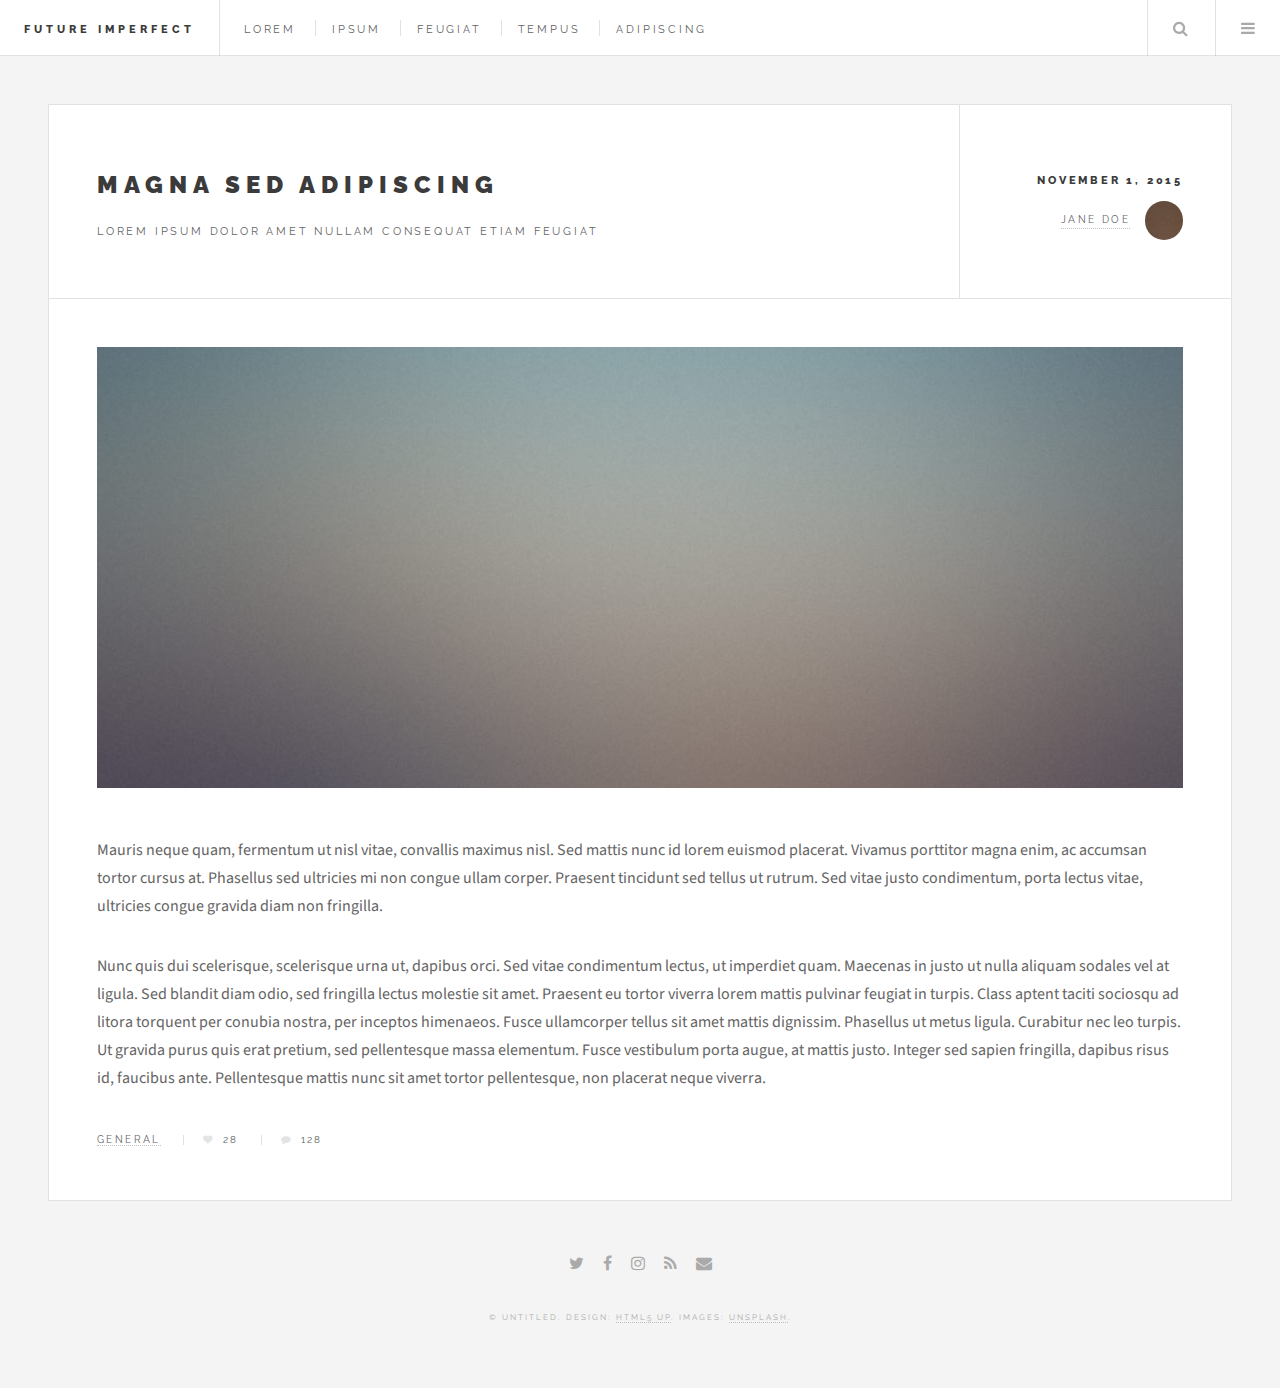
<file: single.html>
<!DOCTYPE HTML>
<!--
	Future Imperfect by HTML5 UP
	html5up.net | @ajlkn
	Free for personal and commercial use under the CCA 3.0 license (html5up.net/license)
-->
<html>
	<head>
		<title>Single - Future Imperfect by HTML5 UP</title>
		<meta charset="utf-8" />
		<meta name="viewport" content="width=device-width, initial-scale=1, user-scalable=no" />
		<link rel="stylesheet" href="assets/css/main.css" />
	</head>
	<body class="single is-preload">

		<!-- Wrapper -->
			<div id="wrapper">

				<!-- Header -->
					<header id="header">
						<h1><a href="index.html">Future Imperfect</a></h1>
						<nav class="links">
							<ul>
								<li><a href="#">Lorem</a></li>
								<li><a href="#">Ipsum</a></li>
								<li><a href="#">Feugiat</a></li>
								<li><a href="#">Tempus</a></li>
								<li><a href="#">Adipiscing</a></li>
							</ul>
						</nav>
						<nav class="main">
							<ul>
								<li class="search">
									<a class="fa-search" href="#search">Search</a>
									<form id="search" method="get" action="#">
										<input type="text" name="query" placeholder="Search" />
									</form>
								</li>
								<li class="menu">
									<a class="fa-bars" href="#menu">Menu</a>
								</li>
							</ul>
						</nav>
					</header>

				<!-- Menu -->
					<section id="menu">

						<!-- Search -->
							<section>
								<form class="search" method="get" action="#">
									<input type="text" name="query" placeholder="Search" />
								</form>
							</section>

						<!-- Links -->
							<section>
								<ul class="links">
									<li>
										<a href="#">
											<h3>Lorem ipsum</h3>
											<p>Feugiat tempus veroeros dolor</p>
										</a>
									</li>
									<li>
										<a href="#">
											<h3>Dolor sit amet</h3>
											<p>Sed vitae justo condimentum</p>
										</a>
									</li>
									<li>
										<a href="#">
											<h3>Feugiat veroeros</h3>
											<p>Phasellus sed ultricies mi congue</p>
										</a>
									</li>
									<li>
										<a href="#">
											<h3>Etiam sed consequat</h3>
											<p>Porta lectus amet ultricies</p>
										</a>
									</li>
								</ul>
							</section>

						<!-- Actions -->
							<section>
								<ul class="actions stacked">
									<li><a href="#" class="button large fit">Log In</a></li>
								</ul>
							</section>

					</section>

				<!-- Main -->
					<div id="main">

						<!-- Post -->
							<article class="post">
								<header>
									<div class="title">
										<h2><a href="#">Magna sed adipiscing</a></h2>
										<p>Lorem ipsum dolor amet nullam consequat etiam feugiat</p>
									</div>
									<div class="meta">
										<time class="published" datetime="2015-11-01">November 1, 2015</time>
										<a href="#" class="author"><span class="name">Jane Doe</span><img src="images/avatar.jpg" alt="" /></a>
									</div>
								</header>
								<span class="image featured"><img src="images/pic01.jpg" alt="" /></span>
								<p>Mauris neque quam, fermentum ut nisl vitae, convallis maximus nisl. Sed mattis nunc id lorem euismod placerat. Vivamus porttitor magna enim, ac accumsan tortor cursus at. Phasellus sed ultricies mi non congue ullam corper. Praesent tincidunt sed tellus ut rutrum. Sed vitae justo condimentum, porta lectus vitae, ultricies congue gravida diam non fringilla.</p>
								<p>Nunc quis dui scelerisque, scelerisque urna ut, dapibus orci. Sed vitae condimentum lectus, ut imperdiet quam. Maecenas in justo ut nulla aliquam sodales vel at ligula. Sed blandit diam odio, sed fringilla lectus molestie sit amet. Praesent eu tortor viverra lorem mattis pulvinar feugiat in turpis. Class aptent taciti sociosqu ad litora torquent per conubia nostra, per inceptos himenaeos. Fusce ullamcorper tellus sit amet mattis dignissim. Phasellus ut metus ligula. Curabitur nec leo turpis. Ut gravida purus quis erat pretium, sed pellentesque massa elementum. Fusce vestibulum porta augue, at mattis justo. Integer sed sapien fringilla, dapibus risus id, faucibus ante. Pellentesque mattis nunc sit amet tortor pellentesque, non placerat neque viverra. </p>
								<footer>
									<ul class="stats">
										<li><a href="#">General</a></li>
										<li><a href="#" class="icon fa-heart">28</a></li>
										<li><a href="#" class="icon fa-comment">128</a></li>
									</ul>
								</footer>
							</article>

					</div>

				<!-- Footer -->
					<section id="footer">
						<ul class="icons">
							<li><a href="#" class="fa-twitter"><span class="label">Twitter</span></a></li>
							<li><a href="#" class="fa-facebook"><span class="label">Facebook</span></a></li>
							<li><a href="#" class="fa-instagram"><span class="label">Instagram</span></a></li>
							<li><a href="#" class="fa-rss"><span class="label">RSS</span></a></li>
							<li><a href="#" class="fa-envelope"><span class="label">Email</span></a></li>
						</ul>
						<p class="copyright">&copy; Untitled. Design: <a href="http://html5up.net">HTML5 UP</a>. Images: <a href="http://unsplash.com">Unsplash</a>.</p>
					</section>

			</div>

		<!-- Scripts -->
			<script src="assets/js/jquery.min.js"></script>
			<script src="assets/js/browser.min.js"></script>
			<script src="assets/js/breakpoints.min.js"></script>
			<script src="assets/js/util.js"></script>
			<script src="assets/js/main.js"></script>

	</body>
</html>
</file>
<file: assets/css/main.css>
@import url(font-awesome.min.css);
@import url("https://fonts.googleapis.com/css?family=Source+Sans+Pro:400,700|Raleway:400,800,900");

/*
	Future Imperfect by HTML5 UP
	html5up.net | @ajlkn
	Free for personal and commercial use under the CCA 3.0 license (html5up.net/license)
*/

html, body, div, span, applet, object,
iframe, h1, h2, h3, h4, h5, h6, p, blockquote,
pre, a, abbr, acronym, address, big, cite,
code, del, dfn, em, img, ins, kbd, q, s, samp,
small, strike, strong, sub, sup, tt, var, b,
u, i, center, dl, dt, dd, ol, ul, li, fieldset,
form, label, legend, table, caption, tbody,
tfoot, thead, tr, th, td, article, aside,
canvas, details, embed, figure, figcaption,
footer, header, hgroup, menu, nav, output, ruby,
section, summary, time, mark, audio, video {
	margin: 0;
	padding: 0;
	border: 0;
	font-size: 100%;
	font: inherit;
	vertical-align: baseline;}

article, aside, details, figcaption, figure,
footer, header, hgroup, menu, nav, section {
	display: block;}

body {
	line-height: 1;
}

ol, ul {
	list-style: none;
}

blockquote, q {
	quotes: none;
}

	blockquote:before, blockquote:after, q:before, q:after {
		content: '';
		content: none;
	}

table {
	border-collapse: collapse;
	border-spacing: 0;
}

body {
	-webkit-text-size-adjust: none;
}

mark {
	background-color: transparent;
	color: inherit;
}

input::-moz-focus-inner {
	border: 0;
	padding: 0;
}

input, select, textarea {
	-moz-appearance: none;
	-webkit-appearance: none;
	-ms-appearance: none;
	appearance: none;
}

/* Basic */

	@-ms-viewport {
		width: device-width;
	}

	body {
		-ms-overflow-style: scrollbar;
	}

	@media screen and (max-width: 480px) {

		html, body {
			min-width: 320px;
		}

	}

	html {
		box-sizing: border-box;
	}

	*, *:before, *:after {
		box-sizing: inherit;
	}

	body {
		background: #f4f4f4;
	}

		body.is-preload *, body.is-preload *:before, body.is-preload *:after {
			-moz-animation: none !important;
			-webkit-animation: none !important;
			-ms-animation: none !important;
			animation: none !important;
			-moz-transition: none !important;
			-webkit-transition: none !important;
			-ms-transition: none !important;
			transition: none !important;
		}

/* Type */

	body, input, select, textarea {
		color: #646464;
		font-family: "Source Sans Pro", Helvetica, sans-serif;
		font-size: 14pt;
		font-weight: 400;
		line-height: 1.75;
	}

		@media screen and (max-width: 1680px) {

			body, input, select, textarea {
				font-size: 12pt;
			}

		}

		@media screen and (max-width: 1280px) {

			body, input, select, textarea {
				font-size: 12pt;
			}

		}

		@media screen and (max-width: 980px) {

			body, input, select, textarea {
				font-size: 12pt;
			}

		}

		@media screen and (max-width: 736px) {

			body, input, select, textarea {
				font-size: 12pt;
			}

		}

		@media screen and (max-width: 480px) {

			body, input, select, textarea {
				font-size: 12pt;
			}

		}

	a {
		-moz-transition: color 0.2s ease, border-bottom-color 0.2s ease;
		-webkit-transition: color 0.2s ease, border-bottom-color 0.2s ease;
		-ms-transition: color 0.2s ease, border-bottom-color 0.2s ease;
		transition: color 0.2s ease, border-bottom-color 0.2s ease;
		border-bottom: dotted 1px rgba(160, 160, 160, 0.65);
		color: inherit;
		text-decoration: none;
	}

		a:before {
			-moz-transition: color 0.2s ease;
			-webkit-transition: color 0.2s ease;
			-ms-transition: color 0.2s ease;
			transition: color 0.2s ease;
		}

		a:hover {
			border-bottom-color: transparent;
			color: #2ebaae !important;
		}

			a:hover:before {
				color: #2ebaae !important;
			}

	strong, b {
		color: #3c3b3b;
		font-weight: 700;
	}

	em, i {
		font-style: italic;
	}

	p {
		margin: 0 0 2em 0;
	}

	h1, h2, h3, h4, h5, h6 {
		color: #3c3b3b;
		font-family: "Raleway", Helvetica, sans-serif;
		font-weight: 800;
		letter-spacing: 0.25em;
		line-height: 1.65;
		margin: 0 0 1em 0;
		text-transform: uppercase;
	}

		h1 a, h2 a, h3 a, h4 a, h5 a, h6 a {
			color: inherit;
			border-bottom: 0;
		}

	h2 {
		font-size: 1.1em;
	}

	h3 {
		font-size: 0.9em;
	}

	h4 {
		font-size: 0.7em;
	}

	h5 {
		font-size: 0.7em;
	}

	h6 {
		font-size: 0.7em;
	}

	sub {
		font-size: 0.8em;
		position: relative;
		top: 0.5em;
	}

	sup {
		font-size: 0.8em;
		position: relative;
		top: -0.5em;
	}

	blockquote {
		border-left: solid 4px rgba(160, 160, 160, 0.3);
		font-style: italic;
		margin: 0 0 2em 0;
		padding: 0.5em 0 0.5em 2em;
	}

	code {
		background: rgba(160, 160, 160, 0.075);
		border: solid 1px rgba(160, 160, 160, 0.3);
		font-family: "Courier New", monospace;
		font-size: 0.9em;
		margin: 0 0.25em;
		padding: 0.25em 0.65em;
	}

	pre {
		-webkit-overflow-scrolling: touch;
		font-family: "Courier New", monospace;
		font-size: 0.9em;
		margin: 0 0 2em 0;
	}

		pre code {
			display: block;
			line-height: 1.75em;
			padding: 1em 1.5em;
			overflow-x: auto;
		}

	hr {
		border: 0;
		border-bottom: solid 1px rgba(160, 160, 160, 0.3);
		margin: 2em 0;
	}

		hr.major {
			margin: 3em 0;
		}

	.align-left {
		text-align: left;
	}

	.align-center {
		text-align: center;
	}

	.align-right {
		text-align: right;
	}

/* Row */

	.row {
		display: flex;
		flex-wrap: wrap;
		box-sizing: border-box;
		align-items: stretch;
	}

		.row > * {
			box-sizing: border-box;
		}

		.row.gtr-uniform > * > :last-child {
			margin-bottom: 0;
		}

		.row.aln-left {
			justify-content: flex-start;
		}

		.row.aln-center {
			justify-content: center;
		}

		.row.aln-right {
			justify-content: flex-end;
		}

		.row.aln-top {
			align-items: flex-start;
		}

		.row.aln-middle {
			align-items: center;
		}

		.row.aln-bottom {
			align-items: flex-end;
		}

		.row > .imp {
			order: -1;
		}

		.row > .col-1 {
			width: 8.3333333333%;
		}

		.row > .off-1 {
			margin-left: 8.3333333333%;
		}

		.row > .col-2 {
			width: 16.6666666667%;
		}

		.row > .off-2 {
			margin-left: 16.6666666667%;
		}

		.row > .col-3 {
			width: 25%;
		}

		.row > .off-3 {
			margin-left: 25%;
		}

		.row > .col-4 {
			width: 33.3333333333%;
		}

		.row > .off-4 {
			margin-left: 33.3333333333%;
		}

		.row > .col-5 {
			width: 41.6666666667%;
		}

		.row > .off-5 {
			margin-left: 41.6666666667%;
		}

		.row > .col-6 {
			width: 50%;
		}

		.row > .off-6 {
			margin-left: 50%;
		}

		.row > .col-7 {
			width: 58.3333333333%;
		}

		.row > .off-7 {
			margin-left: 58.3333333333%;
		}

		.row > .col-8 {
			width: 66.6666666667%;
		}

		.row > .off-8 {
			margin-left: 66.6666666667%;
		}

		.row > .col-9 {
			width: 75%;
		}

		.row > .off-9 {
			margin-left: 75%;
		}

		.row > .col-10 {
			width: 83.3333333333%;
		}

		.row > .off-10 {
			margin-left: 83.3333333333%;
		}

		.row > .col-11 {
			width: 91.6666666667%;
		}

		.row > .off-11 {
			margin-left: 91.6666666667%;
		}

		.row > .col-12 {
			width: 100%;
		}

		.row > .off-12 {
			margin-left: 100%;
		}

		.row.gtr-0 {
			margin-top: 0;
			margin-left: 0em;
		}

			.row.gtr-0 > * {
				padding: 0 0 0 0em;
			}

			.row.gtr-0.gtr-uniform {
				margin-top: 0em;
			}

				.row.gtr-0.gtr-uniform > * {
					padding-top: 0em;
				}

		.row.gtr-25 {
			margin-top: 0;
			margin-left: -0.25em;
		}

			.row.gtr-25 > * {
				padding: 0 0 0 0.25em;
			}

			.row.gtr-25.gtr-uniform {
				margin-top: -0.25em;
			}

				.row.gtr-25.gtr-uniform > * {
					padding-top: 0.25em;
				}

		.row.gtr-50 {
			margin-top: 0;
			margin-left: -0.5em;
		}

			.row.gtr-50 > * {
				padding: 0 0 0 0.5em;
			}

			.row.gtr-50.gtr-uniform {
				margin-top: -0.5em;
			}

				.row.gtr-50.gtr-uniform > * {
					padding-top: 0.5em;
				}

		.row {
			margin-top: 0;
			margin-left: -1em;
		}

			.row > * {
				padding: 0 0 0 1em;
			}

			.row.gtr-uniform {
				margin-top: -1em;
			}

				.row.gtr-uniform > * {
					padding-top: 1em;
				}

		.row.gtr-150 {
			margin-top: 0;
			margin-left: -1.5em;
		}

			.row.gtr-150 > * {
				padding: 0 0 0 1.5em;
			}

			.row.gtr-150.gtr-uniform {
				margin-top: -1.5em;
			}

				.row.gtr-150.gtr-uniform > * {
					padding-top: 1.5em;
				}

		.row.gtr-200 {
			margin-top: 0;
			margin-left: -2em;
		}

			.row.gtr-200 > * {
				padding: 0 0 0 2em;
			}

			.row.gtr-200.gtr-uniform {
				margin-top: -2em;
			}

				.row.gtr-200.gtr-uniform > * {
					padding-top: 2em;
				}

		@media screen and (max-width: 1680px) {

			.row {
				display: flex;
				flex-wrap: wrap;
				box-sizing: border-box;
				align-items: stretch;
			}

				.row > * {
					box-sizing: border-box;
				}

				.row.gtr-uniform > * > :last-child {
					margin-bottom: 0;
				}

				.row.aln-left {
					justify-content: flex-start;
				}

				.row.aln-center {
					justify-content: center;
				}

				.row.aln-right {
					justify-content: flex-end;
				}

				.row.aln-top {
					align-items: flex-start;
				}

				.row.aln-middle {
					align-items: center;
				}

				.row.aln-bottom {
					align-items: flex-end;
				}

				.row > .imp-xlarge {
					order: -1;
				}

				.row > .col-1-xlarge {
					width: 8.3333333333%;
				}

				.row > .off-1-xlarge {
					margin-left: 8.3333333333%;
				}

				.row > .col-2-xlarge {
					width: 16.6666666667%;
				}

				.row > .off-2-xlarge {
					margin-left: 16.6666666667%;
				}

				.row > .col-3-xlarge {
					width: 25%;
				}

				.row > .off-3-xlarge {
					margin-left: 25%;
				}

				.row > .col-4-xlarge {
					width: 33.3333333333%;
				}

				.row > .off-4-xlarge {
					margin-left: 33.3333333333%;
				}

				.row > .col-5-xlarge {
					width: 41.6666666667%;
				}

				.row > .off-5-xlarge {
					margin-left: 41.6666666667%;
				}

				.row > .col-6-xlarge {
					width: 50%;
				}

				.row > .off-6-xlarge {
					margin-left: 50%;
				}

				.row > .col-7-xlarge {
					width: 58.3333333333%;
				}

				.row > .off-7-xlarge {
					margin-left: 58.3333333333%;
				}

				.row > .col-8-xlarge {
					width: 66.6666666667%;
				}

				.row > .off-8-xlarge {
					margin-left: 66.6666666667%;
				}

				.row > .col-9-xlarge {
					width: 75%;
				}

				.row > .off-9-xlarge {
					margin-left: 75%;
				}

				.row > .col-10-xlarge {
					width: 83.3333333333%;
				}

				.row > .off-10-xlarge {
					margin-left: 83.3333333333%;
				}

				.row > .col-11-xlarge {
					width: 91.6666666667%;
				}

				.row > .off-11-xlarge {
					margin-left: 91.6666666667%;
				}

				.row > .col-12-xlarge {
					width: 100%;
				}

				.row > .off-12-xlarge {
					margin-left: 100%;
				}

				.row.gtr-0 {
					margin-top: 0;
					margin-left: 0em;
				}

					.row.gtr-0 > * {
						padding: 0 0 0 0em;
					}

					.row.gtr-0.gtr-uniform {
						margin-top: 0em;
					}

						.row.gtr-0.gtr-uniform > * {
							padding-top: 0em;
						}

				.row.gtr-25 {
					margin-top: 0;
					margin-left: -0.25em;
				}

					.row.gtr-25 > * {
						padding: 0 0 0 0.25em;
					}

					.row.gtr-25.gtr-uniform {
						margin-top: -0.25em;
					}

						.row.gtr-25.gtr-uniform > * {
							padding-top: 0.25em;
						}

				.row.gtr-50 {
					margin-top: 0;
					margin-left: -0.5em;
				}

					.row.gtr-50 > * {
						padding: 0 0 0 0.5em;
					}

					.row.gtr-50.gtr-uniform {
						margin-top: -0.5em;
					}

						.row.gtr-50.gtr-uniform > * {
							padding-top: 0.5em;
						}

				.row {
					margin-top: 0;
					margin-left: -1em;
				}

					.row > * {
						padding: 0 0 0 1em;
					}

					.row.gtr-uniform {
						margin-top: -1em;
					}

						.row.gtr-uniform > * {
							padding-top: 1em;
						}

				.row.gtr-150 {
					margin-top: 0;
					margin-left: -1.5em;
				}

					.row.gtr-150 > * {
						padding: 0 0 0 1.5em;
					}

					.row.gtr-150.gtr-uniform {
						margin-top: -1.5em;
					}

						.row.gtr-150.gtr-uniform > * {
							padding-top: 1.5em;
						}

				.row.gtr-200 {
					margin-top: 0;
					margin-left: -2em;
				}

					.row.gtr-200 > * {
						padding: 0 0 0 2em;
					}

					.row.gtr-200.gtr-uniform {
						margin-top: -2em;
					}

						.row.gtr-200.gtr-uniform > * {
							padding-top: 2em;
						}

		}

		@media screen and (max-width: 1280px) {

			.row {
				display: flex;
				flex-wrap: wrap;
				box-sizing: border-box;
				align-items: stretch;
			}

				.row > * {
					box-sizing: border-box;
				}

				.row.gtr-uniform > * > :last-child {
					margin-bottom: 0;
				}

				.row.aln-left {
					justify-content: flex-start;
				}

				.row.aln-center {
					justify-content: center;
				}

				.row.aln-right {
					justify-content: flex-end;
				}

				.row.aln-top {
					align-items: flex-start;
				}

				.row.aln-middle {
					align-items: center;
				}

				.row.aln-bottom {
					align-items: flex-end;
				}

				.row > .imp-large {
					order: -1;
				}

				.row > .col-1-large {
					width: 8.3333333333%;
				}

				.row > .off-1-large {
					margin-left: 8.3333333333%;
				}

				.row > .col-2-large {
					width: 16.6666666667%;
				}

				.row > .off-2-large {
					margin-left: 16.6666666667%;
				}

				.row > .col-3-large {
					width: 25%;
				}

				.row > .off-3-large {
					margin-left: 25%;
				}

				.row > .col-4-large {
					width: 33.3333333333%;
				}

				.row > .off-4-large {
					margin-left: 33.3333333333%;
				}

				.row > .col-5-large {
					width: 41.6666666667%;
				}

				.row > .off-5-large {
					margin-left: 41.6666666667%;
				}

				.row > .col-6-large {
					width: 50%;
				}

				.row > .off-6-large {
					margin-left: 50%;
				}

				.row > .col-7-large {
					width: 58.3333333333%;
				}

				.row > .off-7-large {
					margin-left: 58.3333333333%;
				}

				.row > .col-8-large {
					width: 66.6666666667%;
				}

				.row > .off-8-large {
					margin-left: 66.6666666667%;
				}

				.row > .col-9-large {
					width: 75%;
				}

				.row > .off-9-large {
					margin-left: 75%;
				}

				.row > .col-10-large {
					width: 83.3333333333%;
				}

				.row > .off-10-large {
					margin-left: 83.3333333333%;
				}

				.row > .col-11-large {
					width: 91.6666666667%;
				}

				.row > .off-11-large {
					margin-left: 91.6666666667%;
				}

				.row > .col-12-large {
					width: 100%;
				}

				.row > .off-12-large {
					margin-left: 100%;
				}

				.row.gtr-0 {
					margin-top: 0;
					margin-left: 0em;
				}

					.row.gtr-0 > * {
						padding: 0 0 0 0em;
					}

					.row.gtr-0.gtr-uniform {
						margin-top: 0em;
					}

						.row.gtr-0.gtr-uniform > * {
							padding-top: 0em;
						}

				.row.gtr-25 {
					margin-top: 0;
					margin-left: -0.25em;
				}

					.row.gtr-25 > * {
						padding: 0 0 0 0.25em;
					}

					.row.gtr-25.gtr-uniform {
						margin-top: -0.25em;
					}

						.row.gtr-25.gtr-uniform > * {
							padding-top: 0.25em;
						}

				.row.gtr-50 {
					margin-top: 0;
					margin-left: -0.5em;
				}

					.row.gtr-50 > * {
						padding: 0 0 0 0.5em;
					}

					.row.gtr-50.gtr-uniform {
						margin-top: -0.5em;
					}

						.row.gtr-50.gtr-uniform > * {
							padding-top: 0.5em;
						}

				.row {
					margin-top: 0;
					margin-left: -1em;
				}

					.row > * {
						padding: 0 0 0 1em;
					}

					.row.gtr-uniform {
						margin-top: -1em;
					}

						.row.gtr-uniform > * {
							padding-top: 1em;
						}

				.row.gtr-150 {
					margin-top: 0;
					margin-left: -1.5em;
				}

					.row.gtr-150 > * {
						padding: 0 0 0 1.5em;
					}

					.row.gtr-150.gtr-uniform {
						margin-top: -1.5em;
					}

						.row.gtr-150.gtr-uniform > * {
							padding-top: 1.5em;
						}

				.row.gtr-200 {
					margin-top: 0;
					margin-left: -2em;
				}

					.row.gtr-200 > * {
						padding: 0 0 0 2em;
					}

					.row.gtr-200.gtr-uniform {
						margin-top: -2em;
					}

						.row.gtr-200.gtr-uniform > * {
							padding-top: 2em;
						}

		}

		@media screen and (max-width: 980px) {

			.row {
				display: flex;
				flex-wrap: wrap;
				box-sizing: border-box;
				align-items: stretch;
			}

				.row > * {
					box-sizing: border-box;
				}

				.row.gtr-uniform > * > :last-child {
					margin-bottom: 0;
				}

				.row.aln-left {
					justify-content: flex-start;
				}

				.row.aln-center {
					justify-content: center;
				}

				.row.aln-right {
					justify-content: flex-end;
				}

				.row.aln-top {
					align-items: flex-start;
				}

				.row.aln-middle {
					align-items: center;
				}

				.row.aln-bottom {
					align-items: flex-end;
				}

				.row > .imp-medium {
					order: -1;
				}

				.row > .col-1-medium {
					width: 8.3333333333%;
				}

				.row > .off-1-medium {
					margin-left: 8.3333333333%;
				}

				.row > .col-2-medium {
					width: 16.6666666667%;
				}

				.row > .off-2-medium {
					margin-left: 16.6666666667%;
				}

				.row > .col-3-medium {
					width: 25%;
				}

				.row > .off-3-medium {
					margin-left: 25%;
				}

				.row > .col-4-medium {
					width: 33.3333333333%;
				}

				.row > .off-4-medium {
					margin-left: 33.3333333333%;
				}

				.row > .col-5-medium {
					width: 41.6666666667%;
				}

				.row > .off-5-medium {
					margin-left: 41.6666666667%;
				}

				.row > .col-6-medium {
					width: 50%;
				}

				.row > .off-6-medium {
					margin-left: 50%;
				}

				.row > .col-7-medium {
					width: 58.3333333333%;
				}

				.row > .off-7-medium {
					margin-left: 58.3333333333%;
				}

				.row > .col-8-medium {
					width: 66.6666666667%;
				}

				.row > .off-8-medium {
					margin-left: 66.6666666667%;
				}

				.row > .col-9-medium {
					width: 75%;
				}

				.row > .off-9-medium {
					margin-left: 75%;
				}

				.row > .col-10-medium {
					width: 83.3333333333%;
				}

				.row > .off-10-medium {
					margin-left: 83.3333333333%;
				}

				.row > .col-11-medium {
					width: 91.6666666667%;
				}

				.row > .off-11-medium {
					margin-left: 91.6666666667%;
				}

				.row > .col-12-medium {
					width: 100%;
				}

				.row > .off-12-medium {
					margin-left: 100%;
				}

				.row.gtr-0 {
					margin-top: 0;
					margin-left: 0em;
				}

					.row.gtr-0 > * {
						padding: 0 0 0 0em;
					}

					.row.gtr-0.gtr-uniform {
						margin-top: 0em;
					}

						.row.gtr-0.gtr-uniform > * {
							padding-top: 0em;
						}

				.row.gtr-25 {
					margin-top: 0;
					margin-left: -0.25em;
				}

					.row.gtr-25 > * {
						padding: 0 0 0 0.25em;
					}

					.row.gtr-25.gtr-uniform {
						margin-top: -0.25em;
					}

						.row.gtr-25.gtr-uniform > * {
							padding-top: 0.25em;
						}

				.row.gtr-50 {
					margin-top: 0;
					margin-left: -0.5em;
				}

					.row.gtr-50 > * {
						padding: 0 0 0 0.5em;
					}

					.row.gtr-50.gtr-uniform {
						margin-top: -0.5em;
					}

						.row.gtr-50.gtr-uniform > * {
							padding-top: 0.5em;
						}

				.row {
					margin-top: 0;
					margin-left: -1em;
				}

					.row > * {
						padding: 0 0 0 1em;
					}

					.row.gtr-uniform {
						margin-top: -1em;
					}

						.row.gtr-uniform > * {
							padding-top: 1em;
						}

				.row.gtr-150 {
					margin-top: 0;
					margin-left: -1.5em;
				}

					.row.gtr-150 > * {
						padding: 0 0 0 1.5em;
					}

					.row.gtr-150.gtr-uniform {
						margin-top: -1.5em;
					}

						.row.gtr-150.gtr-uniform > * {
							padding-top: 1.5em;
						}

				.row.gtr-200 {
					margin-top: 0;
					margin-left: -2em;
				}

					.row.gtr-200 > * {
						padding: 0 0 0 2em;
					}

					.row.gtr-200.gtr-uniform {
						margin-top: -2em;
					}

						.row.gtr-200.gtr-uniform > * {
							padding-top: 2em;
						}

		}

		@media screen and (max-width: 736px) {

			.row {
				display: flex;
				flex-wrap: wrap;
				box-sizing: border-box;
				align-items: stretch;
			}

				.row > * {
					box-sizing: border-box;
				}

				.row.gtr-uniform > * > :last-child {
					margin-bottom: 0;
				}

				.row.aln-left {
					justify-content: flex-start;
				}

				.row.aln-center {
					justify-content: center;
				}

				.row.aln-right {
					justify-content: flex-end;
				}

				.row.aln-top {
					align-items: flex-start;
				}

				.row.aln-middle {
					align-items: center;
				}

				.row.aln-bottom {
					align-items: flex-end;
				}

				.row > .imp-small {
					order: -1;
				}

				.row > .col-1-small {
					width: 8.3333333333%;
				}

				.row > .off-1-small {
					margin-left: 8.3333333333%;
				}

				.row > .col-2-small {
					width: 16.6666666667%;
				}

				.row > .off-2-small {
					margin-left: 16.6666666667%;
				}

				.row > .col-3-small {
					width: 25%;
				}

				.row > .off-3-small {
					margin-left: 25%;
				}

				.row > .col-4-small {
					width: 33.3333333333%;
				}

				.row > .off-4-small {
					margin-left: 33.3333333333%;
				}

				.row > .col-5-small {
					width: 41.6666666667%;
				}

				.row > .off-5-small {
					margin-left: 41.6666666667%;
				}

				.row > .col-6-small {
					width: 50%;
				}

				.row > .off-6-small {
					margin-left: 50%;
				}

				.row > .col-7-small {
					width: 58.3333333333%;
				}

				.row > .off-7-small {
					margin-left: 58.3333333333%;
				}

				.row > .col-8-small {
					width: 66.6666666667%;
				}

				.row > .off-8-small {
					margin-left: 66.6666666667%;
				}

				.row > .col-9-small {
					width: 75%;
				}

				.row > .off-9-small {
					margin-left: 75%;
				}

				.row > .col-10-small {
					width: 83.3333333333%;
				}

				.row > .off-10-small {
					margin-left: 83.3333333333%;
				}

				.row > .col-11-small {
					width: 91.6666666667%;
				}

				.row > .off-11-small {
					margin-left: 91.6666666667%;
				}

				.row > .col-12-small {
					width: 100%;
				}

				.row > .off-12-small {
					margin-left: 100%;
				}

				.row.gtr-0 {
					margin-top: 0;
					margin-left: 0em;
				}

					.row.gtr-0 > * {
						padding: 0 0 0 0em;
					}

					.row.gtr-0.gtr-uniform {
						margin-top: 0em;
					}

						.row.gtr-0.gtr-uniform > * {
							padding-top: 0em;
						}

				.row.gtr-25 {
					margin-top: 0;
					margin-left: -0.25em;
				}

					.row.gtr-25 > * {
						padding: 0 0 0 0.25em;
					}

					.row.gtr-25.gtr-uniform {
						margin-top: -0.25em;
					}

						.row.gtr-25.gtr-uniform > * {
							padding-top: 0.25em;
						}

				.row.gtr-50 {
					margin-top: 0;
					margin-left: -0.5em;
				}

					.row.gtr-50 > * {
						padding: 0 0 0 0.5em;
					}

					.row.gtr-50.gtr-uniform {
						margin-top: -0.5em;
					}

						.row.gtr-50.gtr-uniform > * {
							padding-top: 0.5em;
						}

				.row {
					margin-top: 0;
					margin-left: -1em;
				}

					.row > * {
						padding: 0 0 0 1em;
					}

					.row.gtr-uniform {
						margin-top: -1em;
					}

						.row.gtr-uniform > * {
							padding-top: 1em;
						}

				.row.gtr-150 {
					margin-top: 0;
					margin-left: -1.5em;
				}

					.row.gtr-150 > * {
						padding: 0 0 0 1.5em;
					}

					.row.gtr-150.gtr-uniform {
						margin-top: -1.5em;
					}

						.row.gtr-150.gtr-uniform > * {
							padding-top: 1.5em;
						}

				.row.gtr-200 {
					margin-top: 0;
					margin-left: -2em;
				}

					.row.gtr-200 > * {
						padding: 0 0 0 2em;
					}

					.row.gtr-200.gtr-uniform {
						margin-top: -2em;
					}

						.row.gtr-200.gtr-uniform > * {
							padding-top: 2em;
						}

		}

		@media screen and (max-width: 480px) {

			.row {
				display: flex;
				flex-wrap: wrap;
				box-sizing: border-box;
				align-items: stretch;
			}

				.row > * {
					box-sizing: border-box;
				}

				.row.gtr-uniform > * > :last-child {
					margin-bottom: 0;
				}

				.row.aln-left {
					justify-content: flex-start;
				}

				.row.aln-center {
					justify-content: center;
				}

				.row.aln-right {
					justify-content: flex-end;
				}

				.row.aln-top {
					align-items: flex-start;
				}

				.row.aln-middle {
					align-items: center;
				}

				.row.aln-bottom {
					align-items: flex-end;
				}

				.row > .imp-xsmall {
					order: -1;
				}

				.row > .col-1-xsmall {
					width: 8.3333333333%;
				}

				.row > .off-1-xsmall {
					margin-left: 8.3333333333%;
				}

				.row > .col-2-xsmall {
					width: 16.6666666667%;
				}

				.row > .off-2-xsmall {
					margin-left: 16.6666666667%;
				}

				.row > .col-3-xsmall {
					width: 25%;
				}

				.row > .off-3-xsmall {
					margin-left: 25%;
				}

				.row > .col-4-xsmall {
					width: 33.3333333333%;
				}

				.row > .off-4-xsmall {
					margin-left: 33.3333333333%;
				}

				.row > .col-5-xsmall {
					width: 41.6666666667%;
				}

				.row > .off-5-xsmall {
					margin-left: 41.6666666667%;
				}

				.row > .col-6-xsmall {
					width: 50%;
				}

				.row > .off-6-xsmall {
					margin-left: 50%;
				}

				.row > .col-7-xsmall {
					width: 58.3333333333%;
				}

				.row > .off-7-xsmall {
					margin-left: 58.3333333333%;
				}

				.row > .col-8-xsmall {
					width: 66.6666666667%;
				}

				.row > .off-8-xsmall {
					margin-left: 66.6666666667%;
				}

				.row > .col-9-xsmall {
					width: 75%;
				}

				.row > .off-9-xsmall {
					margin-left: 75%;
				}

				.row > .col-10-xsmall {
					width: 83.3333333333%;
				}

				.row > .off-10-xsmall {
					margin-left: 83.3333333333%;
				}

				.row > .col-11-xsmall {
					width: 91.6666666667%;
				}

				.row > .off-11-xsmall {
					margin-left: 91.6666666667%;
				}

				.row > .col-12-xsmall {
					width: 100%;
				}

				.row > .off-12-xsmall {
					margin-left: 100%;
				}

				.row.gtr-0 {
					margin-top: 0;
					margin-left: 0em;
				}

					.row.gtr-0 > * {
						padding: 0 0 0 0em;
					}

					.row.gtr-0.gtr-uniform {
						margin-top: 0em;
					}

						.row.gtr-0.gtr-uniform > * {
							padding-top: 0em;
						}

				.row.gtr-25 {
					margin-top: 0;
					margin-left: -0.25em;
				}

					.row.gtr-25 > * {
						padding: 0 0 0 0.25em;
					}

					.row.gtr-25.gtr-uniform {
						margin-top: -0.25em;
					}

						.row.gtr-25.gtr-uniform > * {
							padding-top: 0.25em;
						}

				.row.gtr-50 {
					margin-top: 0;
					margin-left: -0.5em;
				}

					.row.gtr-50 > * {
						padding: 0 0 0 0.5em;
					}

					.row.gtr-50.gtr-uniform {
						margin-top: -0.5em;
					}

						.row.gtr-50.gtr-uniform > * {
							padding-top: 0.5em;
						}

				.row {
					margin-top: 0;
					margin-left: -1em;
				}

					.row > * {
						padding: 0 0 0 1em;
					}

					.row.gtr-uniform {
						margin-top: -1em;
					}

						.row.gtr-uniform > * {
							padding-top: 1em;
						}

				.row.gtr-150 {
					margin-top: 0;
					margin-left: -1.5em;
				}

					.row.gtr-150 > * {
						padding: 0 0 0 1.5em;
					}

					.row.gtr-150.gtr-uniform {
						margin-top: -1.5em;
					}

						.row.gtr-150.gtr-uniform > * {
							padding-top: 1.5em;
						}

				.row.gtr-200 {
					margin-top: 0;
					margin-left: -2em;
				}

					.row.gtr-200 > * {
						padding: 0 0 0 2em;
					}

					.row.gtr-200.gtr-uniform {
						margin-top: -2em;
					}

						.row.gtr-200.gtr-uniform > * {
							padding-top: 2em;
						}

		}

/* Author */

	.author {
		display: -moz-flex;
		display: -webkit-flex;
		display: -ms-flex;
		display: flex;
		-moz-flex-direction: row;
		-webkit-flex-direction: row;
		-ms-flex-direction: row;
		flex-direction: row;
		-moz-align-items: center;
		-webkit-align-items: center;
		-ms-align-items: center;
		align-items: center;
		-moz-justify-content: -moz-flex-end;
		-webkit-justify-content: -webkit-flex-end;
		-ms-justify-content: -ms-flex-end;
		justify-content: flex-end;
		border-bottom: 0;
		font-family: "Raleway", Helvetica, sans-serif;
		font-size: 0.6em;
		font-weight: 400;
		letter-spacing: 0.25em;
		text-transform: uppercase;
		white-space: nowrap;
	}

		.author .name {
			-moz-transition: border-bottom-color 0.2s ease;
			-webkit-transition: border-bottom-color 0.2s ease;
			-ms-transition: border-bottom-color 0.2s ease;
			transition: border-bottom-color 0.2s ease;
			border-bottom: dotted 1px rgba(160, 160, 160, 0.65);
			display: block;
			margin: 0 1.5em 0 0;
		}

		.author img {
			border-radius: 100%;
			display: block;
			width: 4em;
		}

		.author:hover .name {
			border-bottom-color: transparent;
		}

/* Blurb */

	.blurb h2 {
		font-size: 0.8em;
		margin: 0 0 1.5em 0;
	}

	.blurb h3 {
		font-size: 0.7em;
	}

	.blurb p {
		font-size: 0.9em;
	}

/* Box */

	.box {
		border: solid 1px rgba(160, 160, 160, 0.3);
		margin-bottom: 2em;
		padding: 1.5em;
	}

		.box > :last-child,
		.box > :last-child > :last-child,
		.box > :last-child > :last-child > :last-child {
			margin-bottom: 0;
		}

		.box.alt {
			border: 0;
			border-radius: 0;
			padding: 0;
		}

/* Button */

	input[type="submit"],
	input[type="reset"],
	input[type="button"],
	button,
	.button {
		-moz-appearance: none;
		-webkit-appearance: none;
		-ms-appearance: none;
		appearance: none;
		-moz-transition: background-color 0.2s ease, box-shadow 0.2s ease, color 0.2s ease;
		-webkit-transition: background-color 0.2s ease, box-shadow 0.2s ease, color 0.2s ease;
		-ms-transition: background-color 0.2s ease, box-shadow 0.2s ease, color 0.2s ease;
		transition: background-color 0.2s ease, box-shadow 0.2s ease, color 0.2s ease;
		background-color: transparent;
		border: 0;
		box-shadow: inset 0 0 0 1px rgba(160, 160, 160, 0.3);
		color: #3c3b3b !important;
		cursor: pointer;
		display: inline-block;
		font-family: "Raleway", Helvetica, sans-serif;
		font-size: 0.6em;
		font-weight: 800;
		height: 4.8125em;
		letter-spacing: 0.25em;
		line-height: 4.8125em;
		padding: 0 2.5em;
		text-align: center;
		text-decoration: none;
		text-transform: uppercase;
		white-space: nowrap;
	}

		input[type="submit"]:hover,
		input[type="reset"]:hover,
		input[type="button"]:hover,
		button:hover,
		.button:hover {
			box-shadow: inset 0 0 0 1px #2ebaae;
			color: #2ebaae !important;
		}

			input[type="submit"]:hover:active,
			input[type="reset"]:hover:active,
			input[type="button"]:hover:active,
			button:hover:active,
			.button:hover:active {
				background-color: rgba(46, 186, 174, 0.05);
			}

		input[type="submit"]:before, input[type="submit"]:after,
		input[type="reset"]:before,
		input[type="reset"]:after,
		input[type="button"]:before,
		input[type="button"]:after,
		button:before,
		button:after,
		.button:before,
		.button:after {
			color: #aaaaaa;
			position: relative;
		}

		input[type="submit"]:before,
		input[type="reset"]:before,
		input[type="button"]:before,
		button:before,
		.button:before {
			left: -1em;
			padding: 0 0 0 0.75em;
		}

		input[type="submit"]:after,
		input[type="reset"]:after,
		input[type="button"]:after,
		button:after,
		.button:after {
			left: 1em;
			padding: 0 0.75em 0 0;
		}

		input[type="submit"].fit,
		input[type="reset"].fit,
		input[type="button"].fit,
		button.fit,
		.button.fit {
			width: 100%;
		}

		input[type="submit"].large,
		input[type="reset"].large,
		input[type="button"].large,
		button.large,
		.button.large {
			font-size: 0.7em;
			padding: 0 3em;
		}

		input[type="submit"].small,
		input[type="reset"].small,
		input[type="button"].small,
		button.small,
		.button.small {
			font-size: 0.5em;
		}

		input[type="submit"].disabled, input[type="submit"]:disabled,
		input[type="reset"].disabled,
		input[type="reset"]:disabled,
		input[type="button"].disabled,
		input[type="button"]:disabled,
		button.disabled,
		button:disabled,
		.button.disabled,
		.button:disabled {
			pointer-events: none;
			color: rgba(160, 160, 160, 0.3) !important;
		}

			input[type="submit"].disabled:before, input[type="submit"]:disabled:before,
			input[type="reset"].disabled:before,
			input[type="reset"]:disabled:before,
			input[type="button"].disabled:before,
			input[type="button"]:disabled:before,
			button.disabled:before,
			button:disabled:before,
			.button.disabled:before,
			.button:disabled:before {
				color: rgba(160, 160, 160, 0.3) !important;
			}

/* Form */

	form {
		margin: 0 0 2em 0;
	}

		form.search {
			text-decoration: none;
			position: relative;
		}

			form.search:before {
				-moz-osx-font-smoothing: grayscale;
				-webkit-font-smoothing: antialiased;
				font-family: FontAwesome;
				font-style: normal;
				font-weight: normal;
				text-transform: none !important;
			}

			form.search:before {
				color: #aaaaaa;
				content: '\f002';
				display: block;
				height: 2.75em;
				left: 0;
				line-height: 2.75em;
				position: absolute;
				text-align: center;
				top: 0;
				width: 2.5em;
			}

			form.search > input:first-child {
				padding-left: 2.5em;
			}

	label {
		color: #3c3b3b;
		display: block;
		font-size: 0.9em;
		font-weight: 700;
		margin: 0 0 1em 0;
	}

	input[type="text"],
	input[type="password"],
	input[type="email"],
	input[type="tel"],
	select,
	textarea {
		-moz-appearance: none;
		-webkit-appearance: none;
		-ms-appearance: none;
		appearance: none;
		background: rgba(160, 160, 160, 0.075);
		border: none;
		border: solid 1px rgba(160, 160, 160, 0.3);
		border-radius: 0;
		color: inherit;
		display: block;
		outline: 0;
		padding: 0 1em;
		text-decoration: none;
		width: 100%;
	}

		input[type="text"]:invalid,
		input[type="password"]:invalid,
		input[type="email"]:invalid,
		input[type="tel"]:invalid,
		select:invalid,
		textarea:invalid {
			box-shadow: none;
		}

		input[type="text"]:focus,
		input[type="password"]:focus,
		input[type="email"]:focus,
		input[type="tel"]:focus,
		select:focus,
		textarea:focus {
			border-color: #2ebaae;
			box-shadow: inset 0 0 0 1px #2ebaae;
		}

	.select-wrapper {
		text-decoration: none;
		display: block;
		position: relative;
	}

		.select-wrapper:before {
			-moz-osx-font-smoothing: grayscale;
			-webkit-font-smoothing: antialiased;
			font-family: FontAwesome;
			font-style: normal;
			font-weight: normal;
			text-transform: none !important;
		}

		.select-wrapper:before {
			color: rgba(160, 160, 160, 0.3);
			content: '\f078';
			display: block;
			height: 2.75em;
			line-height: 2.75em;
			pointer-events: none;
			position: absolute;
			right: 0;
			text-align: center;
			top: 0;
			width: 2.75em;
		}

		.select-wrapper select::-ms-expand {
			display: none;
		}

	select {
		background-image: url("data:image/svg+xml;charset=utf8,%3Csvg xmlns='http://www.w3.org/2000/svg' width='40' height='40' preserveAspectRatio='none' viewBox='0 0 40 40'%3E%3Cpath d='M9.4,12.3l10.4,10.4l10.4-10.4c0.2-0.2,0.5-0.4,0.9-0.4c0.3,0,0.6,0.1,0.9,0.4l3.3,3.3c0.2,0.2,0.4,0.5,0.4,0.9 c0,0.4-0.1,0.6-0.4,0.9L20.7,31.9c-0.2,0.2-0.5,0.4-0.9,0.4c-0.3,0-0.6-0.1-0.9-0.4L4.3,17.3c-0.2-0.2-0.4-0.5-0.4-0.9 c0-0.4,0.1-0.6,0.4-0.9l3.3-3.3c0.2-0.2,0.5-0.4,0.9-0.4S9.1,12.1,9.4,12.3z' fill='rgba(160, 160, 160, 0.3)' /%3E%3C/svg%3E");
		background-size: 1.25rem;
		background-repeat: no-repeat;
		background-position: calc(100% - 1rem) center;
		height: 2.75em;
		padding-right: 2.75em;
		text-overflow: ellipsis;
	}

		select option {
			color: #3c3b3b;
			background: #ffffff;
		}

		select:focus::-ms-value {
			background-color: transparent;
		}

		select::-ms-expand {
			display: none;
		}

	input[type="text"],
	input[type="password"],
	input[type="email"],
	select {
		height: 2.75em;
	}

	textarea {
		padding: 0.75em 1em;
	}

	input[type="checkbox"],
	input[type="radio"] {
		-moz-appearance: none;
		-webkit-appearance: none;
		-ms-appearance: none;
		appearance: none;
		display: block;
		float: left;
		margin-right: -2em;
		opacity: 0;
		width: 1em;
		z-index: -1;
	}

		input[type="checkbox"] + label,
		input[type="radio"] + label {
			text-decoration: none;
			color: #646464;
			cursor: pointer;
			display: inline-block;
			font-size: 1em;
			font-weight: 400;
			padding-left: 2.4em;
			padding-right: 0.75em;
			position: relative;
		}

			input[type="checkbox"] + label:before,
			input[type="radio"] + label:before {
				-moz-osx-font-smoothing: grayscale;
				-webkit-font-smoothing: antialiased;
				font-family: FontAwesome;
				font-style: normal;
				font-weight: normal;
				text-transform: none !important;
			}

			input[type="checkbox"] + label:before,
			input[type="radio"] + label:before {
				background: rgba(160, 160, 160, 0.075);
				border: solid 1px rgba(160, 160, 160, 0.3);
				content: '';
				display: inline-block;
				height: 1.65em;
				left: 0;
				line-height: 1.58125em;
				position: absolute;
				text-align: center;
				top: 0;
				width: 1.65em;
			}

		input[type="checkbox"]:checked + label:before,
		input[type="radio"]:checked + label:before {
			background: #3c3b3b;
			border-color: #3c3b3b;
			color: #ffffff;
			content: '\f00c';
		}

		input[type="checkbox"]:focus + label:before,
		input[type="radio"]:focus + label:before {
			border-color: #2ebaae;
			box-shadow: 0 0 0 1px #2ebaae;
		}

	input[type="radio"] + label:before {
		border-radius: 100%;
	}

	::-webkit-input-placeholder {
		color: #aaaaaa !important;
		opacity: 1.0;
	}

	:-moz-placeholder {
		color: #aaaaaa !important;
		opacity: 1.0;
	}

	::-moz-placeholder {
		color: #aaaaaa !important;
		opacity: 1.0;
	}

	:-ms-input-placeholder {
		color: #aaaaaa !important;
		opacity: 1.0;
	}

/* Icon */

	.icon {
		text-decoration: none;
		border-bottom: none;
		position: relative;
	}

		.icon:before {
			-moz-osx-font-smoothing: grayscale;
			-webkit-font-smoothing: antialiased;
			font-family: FontAwesome;
			font-style: normal;
			font-weight: normal;
			text-transform: none !important;
		}

		.icon > .label {
			display: none;
		}

		.icon.suffix:before {
			float: right;
		}

/* Image */

	.image {
		border: 0;
		display: inline-block;
		position: relative;
	}

		.image img {
			display: block;
		}

		.image.left, .image.right {
			max-width: 40%;
		}

			.image.left img, .image.right img {
				width: 100%;
			}

		.image.left {
			float: left;
			padding: 0 1.5em 1em 0;
			top: 0.25em;
		}

		.image.right {
			float: right;
			padding: 0 0 1em 1.5em;
			top: 0.25em;
		}

		.image.fit {
			display: block;
			margin: 0 0 2em 0;
			width: 100%;
		}

			.image.fit img {
				width: 100%;
			}

		.image.featured {
			display: block;
			margin: 0 0 3em 0;
			width: 100%;
		}

			.image.featured img {
				width: 100%;
			}

			@media screen and (max-width: 736px) {

				.image.featured {
					margin: 0 0 1.5em 0;
				}

			}

		.image.main {
			display: block;
			margin: 0 0 3em 0;
			width: 100%;
		}

			.image.main img {
				width: 100%;
			}

/* List */

	ol {
		list-style: decimal;
		margin: 0 0 2em 0;
		padding-left: 1.25em;
	}

		ol li {
			padding-left: 0.25em;
		}

	ul {
		list-style: disc;
		margin: 0 0 2em 0;
		padding-left: 1em;
	}

		ul li {
			padding-left: 0.5em;
		}

		ul.alt {
			list-style: none;
			padding-left: 0;
		}

			ul.alt li {
				border-top: solid 1px rgba(160, 160, 160, 0.3);
				padding: 0.5em 0;
			}

				ul.alt li:first-child {
					border-top: 0;
					padding-top: 0;
				}

	dl {
		margin: 0 0 2em 0;
	}

		dl dt {
			display: block;
			font-weight: 700;
			margin: 0 0 1em 0;
		}

		dl dd {
			margin-left: 2em;
		}

/* Actions */

	ul.actions {
		display: -moz-flex;
		display: -webkit-flex;
		display: -ms-flex;
		display: flex;
		cursor: default;
		list-style: none;
		margin-left: -1em;
		padding-left: 0;
	}

		ul.actions li {
			padding: 0 0 0 1em;
			vertical-align: middle;
		}

		ul.actions.special {
			-moz-justify-content: center;
			-webkit-justify-content: center;
			-ms-justify-content: center;
			justify-content: center;
			width: 100%;
			margin-left: 0;
		}

			ul.actions.special li:first-child {
				padding-left: 0;
			}

		ul.actions.stacked {
			-moz-flex-direction: column;
			-webkit-flex-direction: column;
			-ms-flex-direction: column;
			flex-direction: column;
			margin-left: 0;
		}

			ul.actions.stacked li {
				padding: 1.3em 0 0 0;
			}

				ul.actions.stacked li:first-child {
					padding-top: 0;
				}

		ul.actions.fit {
			width: calc(100% + 1em);
		}

			ul.actions.fit li {
				-moz-flex-grow: 1;
				-webkit-flex-grow: 1;
				-ms-flex-grow: 1;
				flex-grow: 1;
				-moz-flex-shrink: 1;
				-webkit-flex-shrink: 1;
				-ms-flex-shrink: 1;
				flex-shrink: 1;
				width: 100%;
			}

				ul.actions.fit li > * {
					width: 100%;
				}

			ul.actions.fit.stacked {
				width: 100%;
			}

		@media screen and (max-width: 480px) {

			ul.actions:not(.fixed) {
				-moz-flex-direction: column;
				-webkit-flex-direction: column;
				-ms-flex-direction: column;
				flex-direction: column;
				margin-left: 0;
				width: 100% !important;
			}

				ul.actions:not(.fixed) li {
					-moz-flex-grow: 1;
					-webkit-flex-grow: 1;
					-ms-flex-grow: 1;
					flex-grow: 1;
					-moz-flex-shrink: 1;
					-webkit-flex-shrink: 1;
					-ms-flex-shrink: 1;
					flex-shrink: 1;
					padding: 1em 0 0 0;
					text-align: center;
					width: 100%;
				}

					ul.actions:not(.fixed) li > * {
						width: 100%;
					}

					ul.actions:not(.fixed) li:first-child {
						padding-top: 0;
					}

					ul.actions:not(.fixed) li input[type="submit"],
					ul.actions:not(.fixed) li input[type="reset"],
					ul.actions:not(.fixed) li input[type="button"],
					ul.actions:not(.fixed) li button,
					ul.actions:not(.fixed) li .button {
						width: 100%;
					}

						ul.actions:not(.fixed) li input[type="submit"].icon:before,
						ul.actions:not(.fixed) li input[type="reset"].icon:before,
						ul.actions:not(.fixed) li input[type="button"].icon:before,
						ul.actions:not(.fixed) li button.icon:before,
						ul.actions:not(.fixed) li .button.icon:before {
							margin-left: -0.5em;
						}

		}

/* Icons */

	ul.icons {
		cursor: default;
		list-style: none;
		padding-left: 0;
	}

		ul.icons li {
			display: inline-block;
			padding: 0 1em 0 0;
		}

			ul.icons li:last-child {
				padding-right: 0;
			}

			ul.icons li > * {
				text-decoration: none;
				border: 0;
			}

				ul.icons li > *:before {
					-moz-osx-font-smoothing: grayscale;
					-webkit-font-smoothing: antialiased;
					font-family: FontAwesome;
					font-style: normal;
					font-weight: normal;
					text-transform: none !important;
				}

				ul.icons li > * .label {
					display: none;
				}

/* Posts */

	ul.posts {
		list-style: none;
		padding: 0;
	}

		ul.posts li {
			border-top: dotted 1px rgba(160, 160, 160, 0.3);
			margin: 1.5em 0 0 0;
			padding: 1.5em 0 0 0;
		}

			ul.posts li:first-child {
				border-top: 0;
				margin-top: 0;
				padding-top: 0;
			}

		ul.posts article {
			display: -moz-flex;
			display: -webkit-flex;
			display: -ms-flex;
			display: flex;
			-moz-align-items: -moz-flex-start;
			-webkit-align-items: -webkit-flex-start;
			-ms-align-items: -ms-flex-start;
			align-items: flex-start;
			-moz-flex-direction: row-reverse;
			-webkit-flex-direction: row-reverse;
			-ms-flex-direction: row-reverse;
			flex-direction: row-reverse;
		}

			ul.posts article .image {
				display: block;
				margin-right: 1.5em;
				min-width: 4em;
				width: 4em;
			}

				ul.posts article .image img {
					width: 100%;
				}

			ul.posts article header {
				-moz-flex-grow: 1;
				-webkit-flex-grow: 1;
				-ms-flex-grow: 1;
				flex-grow: 1;
				-ms-flex: 1;
			}

				ul.posts article header h3 {
					font-size: 0.7em;
					margin-top: 0.125em;
				}

				ul.posts article header .published {
					display: block;
					font-family: "Raleway", Helvetica, sans-serif;
					font-size: 0.6em;
					font-weight: 400;
					letter-spacing: 0.25em;
					margin: -0.625em 0 1.7em 0;
					text-transform: uppercase;
				}

				ul.posts article header > :last-child {
					margin-bottom: 0;
				}

/* Mini Post */

	.mini-post {
		display: -moz-flex;
		display: -webkit-flex;
		display: -ms-flex;
		display: flex;
		-moz-flex-direction: column-reverse;
		-webkit-flex-direction: column-reverse;
		-ms-flex-direction: column-reverse;
		flex-direction: column-reverse;
		background: #ffffff;
		border: solid 1px rgba(160, 160, 160, 0.3);
		margin: 0 0 2em 0;
	}

		.mini-post .image {
			overflow: hidden;
			width: 100%;
		}

			.mini-post .image img {
				-moz-transition: -moz-transform 0.2s ease-out;
				-webkit-transition: -webkit-transform 0.2s ease-out;
				-ms-transition: -ms-transform 0.2s ease-out;
				transition: transform 0.2s ease-out;
				width: 100%;
			}

			.mini-post .image:hover img {
				-moz-transform: scale(1.05);
				-webkit-transform: scale(1.05);
				-ms-transform: scale(1.05);
				transform: scale(1.05);
			}

		.mini-post header {
			padding: 1.25em 4.25em 0.1em 1.25em ;
			min-height: 4em;
			position: relative;
			-moz-flex-grow: 1;
			-webkit-flex-grow: 1;
			-ms-flex-grow: 1;
			flex-grow: 1;
		}

			.mini-post header h3 {
				font-size: 0.7em;
			}

			.mini-post header .published {
				display: block;
				font-family: "Raleway", Helvetica, sans-serif;
				font-size: 0.6em;
				font-weight: 400;
				letter-spacing: 0.25em;
				margin: -0.625em 0 1.7em 0;
				text-transform: uppercase;
			}

			.mini-post header .author {
				position: absolute;
				right: 2em;
				top: 2em;
			}

	.mini-posts {
		margin: 0 0 2em 0;
	}

		@media screen and (max-width: 1280px) {

			.mini-posts {
				display: -moz-flex;
				display: -webkit-flex;
				display: -ms-flex;
				display: flex;
				-moz-flex-wrap: wrap;
				-webkit-flex-wrap: wrap;
				-ms-flex-wrap: wrap;
				flex-wrap: wrap;
				width: calc(100% + 2em);
			}

				.mini-posts > * {
					margin: 2em 2em 0 0;
					width: calc(50% - 2em);
				}

				.mini-posts > :nth-child(-n + 2) {
					margin-top: 0;
				}

		}

		@media screen and (max-width: 480px) {

			.mini-posts {
				display: block;
				width: 100%;
			}

				.mini-posts > * {
					margin: 0 0 2em 0;
					width: 100%;
				}

		}

/* Post */

	.post {
		padding: 3em 3em 1em 3em ;
		background: #ffffff;
		border: solid 1px rgba(160, 160, 160, 0.3);
		margin: 0 0 3em 0;
		position: relative;
	}

		.post > header {
			display: -moz-flex;
			display: -webkit-flex;
			display: -ms-flex;
			display: flex;
			border-bottom: solid 1px rgba(160, 160, 160, 0.3);
			left: -3em;
			margin: -3em 0 3em 0;
			position: relative;
			width: calc(100% + 6em);
		}

			.post > header .title {
				-moz-flex-grow: 1;
				-webkit-flex-grow: 1;
				-ms-flex-grow: 1;
				flex-grow: 1;
				-ms-flex: 1;
				padding: 3.75em 3em 3.3em 3em;
			}

				.post > header .title h2 {
					font-weight: 900;
					font-size: 1.5em;
				}

				.post > header .title > :last-child {
					margin-bottom: 0;
				}

			.post > header .meta {
				padding: 3.75em 3em 1.75em 3em ;
				border-left: solid 1px rgba(160, 160, 160, 0.3);
				min-width: 17em;
				text-align: right;
				width: 17em;
			}

				.post > header .meta > * {
					margin: 0 0 1em 0;
				}

				.post > header .meta > :last-child {
					margin-bottom: 0;
				}

				.post > header .meta .published {
					color: #3c3b3b;
					display: block;
					font-family: "Raleway", Helvetica, sans-serif;
					font-size: 0.7em;
					font-weight: 800;
					letter-spacing: 0.25em;
					margin-top: 0.5em;
					text-transform: uppercase;
					white-space: nowrap;
				}

		.post > a.image.featured {
			overflow: hidden;
		}

			.post > a.image.featured img {
				-moz-transition: -moz-transform 0.2s ease-out;
				-webkit-transition: -webkit-transform 0.2s ease-out;
				-ms-transition: -ms-transform 0.2s ease-out;
				transition: transform 0.2s ease-out;
			}

			.post > a.image.featured:hover img {
				-moz-transform: scale(1.05);
				-webkit-transform: scale(1.05);
				-ms-transform: scale(1.05);
				transform: scale(1.05);
			}

		.post > footer {
			display: -moz-flex;
			display: -webkit-flex;
			display: -ms-flex;
			display: flex;
			-moz-align-items: center;
			-webkit-align-items: center;
			-ms-align-items: center;
			align-items: center;
		}

			.post > footer .actions {
				-moz-flex-grow: 1;
				-webkit-flex-grow: 1;
				-ms-flex-grow: 1;
				flex-grow: 1;
			}

			.post > footer .stats {
				cursor: default;
				list-style: none;
				padding: 0;
			}

				.post > footer .stats li {
					border-left: solid 1px rgba(160, 160, 160, 0.3);
					display: inline-block;
					font-family: "Raleway", Helvetica, sans-serif;
					font-size: 0.6em;
					font-weight: 400;
					letter-spacing: 0.25em;
					line-height: 1;
					margin: 0 0 0 2em;
					padding: 0 0 0 2em;
					text-transform: uppercase;
				}

					.post > footer .stats li:first-child {
						border-left: 0;
						margin-left: 0;
						padding-left: 0;
					}

					.post > footer .stats li .icon {
						border-bottom: 0;
					}

						.post > footer .stats li .icon:before {
							color: rgba(160, 160, 160, 0.3);
							margin-right: 0.75em;
						}

		@media screen and (max-width: 980px) {

			.post {
				border-left: 0;
				border-right: 0;
				left: -3em;
				width: calc(100% + (3em * 2));
			}

				.post > header {
					-moz-flex-direction: column;
					-webkit-flex-direction: column;
					-ms-flex-direction: column;
					flex-direction: column;
					padding: 3.75em 3em 1.25em 3em ;
					border-left: 0;
				}

					.post > header .title {
						-ms-flex: 0 1 auto;
						margin: 0 0 2em 0;
						padding: 0;
						text-align: center;
					}

					.post > header .meta {
						-moz-align-items: center;
						-webkit-align-items: center;
						-ms-align-items: center;
						align-items: center;
						display: -moz-flex;
						display: -webkit-flex;
						display: -ms-flex;
						display: flex;
						-moz-justify-content: center;
						-webkit-justify-content: center;
						-ms-justify-content: center;
						justify-content: center;
						border-left: 0;
						margin: 0 0 2em 0;
						padding-top: 0;
						padding: 0;
						text-align: left;
						width: 100%;
					}

						.post > header .meta > * {
							border-left: solid 1px rgba(160, 160, 160, 0.3);
							margin-left: 2em;
							padding-left: 2em;
						}

						.post > header .meta > :first-child {
							border-left: 0;
							margin-left: 0;
							padding-left: 0;
						}

						.post > header .meta .published {
							margin-bottom: 0;
							margin-top: 0;
						}

						.post > header .meta .author {
							-moz-flex-direction: row-reverse;
							-webkit-flex-direction: row-reverse;
							-ms-flex-direction: row-reverse;
							flex-direction: row-reverse;
							margin-bottom: 0;
						}

							.post > header .meta .author .name {
								margin: 0 0 0 1.5em;
							}

							.post > header .meta .author img {
								width: 3.5em;
							}

		}

		@media screen and (max-width: 736px) {

			.post {
				padding: 1.5em 1.5em 0.1em 1.5em ;
				left: -1.5em;
				margin: 0 0 2em 0;
				width: calc(100% + (1.5em * 2));
			}

				.post > header {
					padding: 3em 1.5em 0.5em 1.5em ;
					left: -1.5em;
					margin: -1.5em 0 1.5em 0;
					width: calc(100% + 3em);
				}

					.post > header .title h2 {
						font-size: 1.1em;
					}

		}

		@media screen and (max-width: 480px) {

			.post > header .meta {
				-moz-align-items: center;
				-webkit-align-items: center;
				-ms-align-items: center;
				align-items: center;
				-moz-flex-direction: column;
				-webkit-flex-direction: column;
				-ms-flex-direction: column;
				flex-direction: column;
			}

				.post > header .meta > * {
					border-left: 0;
					margin: 1em 0 0 0;
					padding-left: 0;
				}

				.post > header .meta .author .name {
					display: none;
				}

			.post > .image.featured {
				margin-left: -1.5em;
				margin-top: calc(-1.5em - 1px);
				width: calc(100% + 3em);
			}

			.post > footer {
				-moz-align-items: -moz-stretch;
				-webkit-align-items: -webkit-stretch;
				-ms-align-items: -ms-stretch;
				align-items: stretch;
				-moz-flex-direction: column-reverse;
				-webkit-flex-direction: column-reverse;
				-ms-flex-direction: column-reverse;
				flex-direction: column-reverse;
			}

				.post > footer .stats {
					text-align: center;
				}

					.post > footer .stats li {
						margin: 0 0 0 1.25em;
						padding: 0 0 0 1.25em;
					}

		}

/* Section/Article */

	section.special, article.special {
		text-align: center;
	}

	header p {
		font-family: "Raleway", Helvetica, sans-serif;
		font-size: 0.7em;
		font-weight: 400;
		letter-spacing: 0.25em;
		line-height: 2.5;
		margin-top: -1em;
		text-transform: uppercase;
	}

/* Table */

	.table-wrapper {
		-webkit-overflow-scrolling: touch;
		overflow-x: auto;
	}

	table {
		margin: 0 0 2em 0;
		width: 100%;
	}

		table tbody tr {
			border: solid 1px rgba(160, 160, 160, 0.3);
			border-left: 0;
			border-right: 0;
		}

			table tbody tr:nth-child(2n + 1) {
				background-color: rgba(160, 160, 160, 0.075);
			}

		table td {
			padding: 0.75em 0.75em;
		}

		table th {
			color: #3c3b3b;
			font-size: 0.9em;
			font-weight: 700;
			padding: 0 0.75em 0.75em 0.75em;
			text-align: left;
		}

		table thead {
			border-bottom: solid 2px rgba(160, 160, 160, 0.3);
		}

		table tfoot {
			border-top: solid 2px rgba(160, 160, 160, 0.3);
		}

		table.alt {
			border-collapse: separate;
		}

			table.alt tbody tr td {
				border: solid 1px rgba(160, 160, 160, 0.3);
				border-left-width: 0;
				border-top-width: 0;
			}

				table.alt tbody tr td:first-child {
					border-left-width: 1px;
				}

			table.alt tbody tr:first-child td {
				border-top-width: 1px;
			}

			table.alt thead {
				border-bottom: 0;
			}

			table.alt tfoot {
				border-top: 0;
			}

/* Header */

	body {
		padding-top: 3.5em;
	}

	#header {
		display: -moz-flex;
		display: -webkit-flex;
		display: -ms-flex;
		display: flex;
		-moz-justify-content: space-between;
		-webkit-justify-content: space-between;
		-ms-justify-content: space-between;
		justify-content: space-between;
		background-color: #ffffff;
		border-bottom: solid 1px rgba(160, 160, 160, 0.3);
		height: 3.5em;
		left: 0;
		line-height: 3.5em;
		position: fixed;
		top: 0;
		width: 100%;
		z-index: 10000;
	}

		#header a {
			color: inherit;
			text-decoration: none;
		}

		#header ul {
			list-style: none;
			margin: 0;
			padding-left: 0;
		}

			#header ul li {
				display: inline-block;
				padding-left: 0;
			}

		#header h1 {
			height: inherit;
			line-height: inherit;
			padding: 0 0 0 1.5em;
			white-space: nowrap;
		}

			#header h1 a {
				font-size: 0.7em;
			}

		#header .links {
			-moz-flex: 1;
			-webkit-flex: 1;
			-ms-flex: 1;
			flex: 1;
			border-left: solid 1px rgba(160, 160, 160, 0.3);
			height: inherit;
			line-height: inherit;
			margin-left: 1.5em;
			overflow: hidden;
			padding-left: 1.5em;
		}

			#header .links ul li {
				border-left: solid 1px rgba(160, 160, 160, 0.3);
				line-height: 1;
				margin-left: 1em;
				padding-left: 1em;
			}

				#header .links ul li:first-child {
					border-left: 0;
					margin-left: 0;
					padding-left: 0;
				}

				#header .links ul li a {
					border-bottom: 0;
					font-family: "Raleway", Helvetica, sans-serif;
					font-size: 0.7em;
					font-weight: 400;
					letter-spacing: 0.25em;
					text-transform: uppercase;
				}

		#header .main {
			height: inherit;
			line-height: inherit;
			text-align: right;
		}

			#header .main ul {
				height: inherit;
				line-height: inherit;
			}

				#header .main ul li {
					border-left: solid 1px rgba(160, 160, 160, 0.3);
					height: inherit;
					line-height: inherit;
					white-space: nowrap;
				}

					#header .main ul li > * {
						display: block;
						float: left;
					}

					#header .main ul li > a {
						text-decoration: none;
						border-bottom: 0;
						color: #aaaaaa;
						overflow: hidden;
						position: relative;
						text-indent: 4em;
						width: 4em;
					}

						#header .main ul li > a:before {
							-moz-osx-font-smoothing: grayscale;
							-webkit-font-smoothing: antialiased;
							font-family: FontAwesome;
							font-style: normal;
							font-weight: normal;
							text-transform: none !important;
						}

						#header .main ul li > a:before {
							display: block;
							height: inherit;
							left: 0;
							line-height: inherit;
							position: absolute;
							text-align: center;
							text-indent: 0;
							top: 0;
							width: inherit;
						}

		#header form {
			margin: 0;
		}

			#header form input {
				display: inline-block;
				height: 2.5em;
				position: relative;
				top: -2px;
				vertical-align: middle;
			}

		#header #search {
			-moz-transition: all 0.5s ease;
			-webkit-transition: all 0.5s ease;
			-ms-transition: all 0.5s ease;
			transition: all 0.5s ease;
			max-width: 0;
			opacity: 0;
			overflow: hidden;
			padding: 0;
			white-space: nowrap;
		}

			#header #search input {
				width: 12em;
			}

			#header #search.visible {
				max-width: 12.5em;
				opacity: 1;
				padding: 0 0.5em 0 0;
			}

		@media screen and (max-width: 980px) {

			#header .links {
				display: none;
			}

		}

		@media screen and (max-width: 736px) {

			#header {
				height: 2.75em;
				line-height: 2.75em;
			}

				#header h1 {
					padding: 0 0 0 1em;
				}

				#header .main .search {
					display: none;
				}

		}

/* Wrapper */

	#wrapper {
		display: -moz-flex;
		display: -webkit-flex;
		display: -ms-flex;
		display: flex;
		-moz-flex-direction: row-reverse;
		-webkit-flex-direction: row-reverse;
		-ms-flex-direction: row-reverse;
		flex-direction: row-reverse;
		-moz-transition: opacity 0.5s ease;
		-webkit-transition: opacity 0.5s ease;
		-ms-transition: opacity 0.5s ease;
		transition: opacity 0.5s ease;
		margin: 0 auto;
		max-width: 100%;
		opacity: 1;
		padding: 4.5em;
		width: 90em;
	}

		body.is-menu-visible #wrapper {
			opacity: 0.15;
		}

		@media screen and (max-width: 1680px) {

			#wrapper {
				padding: 3em;
			}

		}

		@media screen and (max-width: 1280px) {

			#wrapper {
				display: block;
			}

		}

		@media screen and (max-width: 736px) {

			#wrapper {
				padding: 1.5em;
			}

		}

		body.single #wrapper {
			display: block;
		}

/* Main */

	#main {
		-moz-flex-grow: 1;
		-webkit-flex-grow: 1;
		-ms-flex-grow: 1;
		flex-grow: 1;
		-ms-flex: 1;
		width: 100%;
	}

/* Sidebar */

	#sidebar {
		margin-right: 3em;
		min-width: 22em;
		width: 22em;
	}

		#sidebar > * {
			border-top: solid 1px rgba(160, 160, 160, 0.3);
			margin: 3em 0 0 0;
			padding: 3em 0 0 0;
		}

		#sidebar > :first-child {
			border-top: 0;
			margin-top: 0;
			padding-top: 0;
		}

		@media screen and (max-width: 1280px) {

			#sidebar {
				border-top: solid 1px rgba(160, 160, 160, 0.3);
				margin: 3em 0 0 0;
				min-width: 0;
				padding: 3em 0 0 0;
				width: 100%;
				overflow-x: hidden;
			}

		}

/* Intro */

	#intro .logo {
		border-bottom: 0;
		display: inline-block;
		margin: 0 0 1em 0;
		overflow: hidden;
		position: relative;
		width: 4em;
	}

		#intro .logo:before {
			background-image: url("data:image/svg+xml;charset=utf8,%3Csvg xmlns='http://www.w3.org/2000/svg' width='100px' height='100px' viewBox='0 0 100 100' preserveAspectRatio='none' zoomAndPan='disable'%3E%3Cpolygon points='0,0 100,0 100,25 50,0 0,25' style='fill:%23f4f4f4' /%3E%3Cpolygon points='0,100 100,100 100,75 50,100 0,75' style='fill:%23f4f4f4' /%3E%3C/svg%3E");
			background-position: top left;
			background-repeat: no-repeat;
			background-size: 100% 100%;
			content: '';
			display: block;
			height: 100%;
			left: 0;
			position: absolute;
			top: 0;
			width: 100%;
		}

		#intro .logo img {
			display: block;
			margin-left: -0.25em;
			width: 4.5em;
		}

	#intro header h2 {
		font-size: 2em;
		font-weight: 900;
	}

	#intro header p {
		font-size: 0.8em;
	}

	@media screen and (max-width: 1280px) {

		#intro {
			margin: 0 0 3em 0;
			text-align: center;
		}

			#intro header h2 {
				font-size: 2em;
			}

			#intro header p {
				font-size: 0.7em;
			}

	}

	@media screen and (max-width: 736px) {

		#intro {
			margin: 0 0 1.5em 0;
			padding: 1.25em 0;
		}

			#intro > :last-child {
				margin-bottom: 0;
			}

			#intro .logo {
				margin: 0 0 0.5em 0;
			}

			#intro header h2 {
				font-size: 1.25em;
			}

			#intro header > :last-child {
				margin-bottom: 0;
			}

	}

/* Footer */

	#footer .icons {
		color: #aaaaaa;
	}

	#footer .copyright {
		color: #aaaaaa;
		font-family: "Raleway", Helvetica, sans-serif;
		font-size: 0.5em;
		font-weight: 400;
		letter-spacing: 0.25em;
		text-transform: uppercase;
	}

	body.single #footer {
		text-align: center;
	}

/* Menu */

	#menu {
		-moz-transform: translateX(25em);
		-webkit-transform: translateX(25em);
		-ms-transform: translateX(25em);
		transform: translateX(25em);
		-moz-transition: -moz-transform 0.5s ease, visibility 0.5s;
		-webkit-transition: -webkit-transform 0.5s ease, visibility 0.5s;
		-ms-transition: -ms-transform 0.5s ease, visibility 0.5s;
		transition: transform 0.5s ease, visibility 0.5s;
		-webkit-overflow-scrolling: touch;
		background: #ffffff;
		border-left: solid 1px rgba(160, 160, 160, 0.3);
		box-shadow: none;
		height: 100%;
		max-width: 80%;
		overflow-y: auto;
		position: fixed;
		right: 0;
		top: 0;
		visibility: hidden;
		width: 25em;
		z-index: 10002;
	}

		#menu > * {
			border-top: solid 1px rgba(160, 160, 160, 0.3);
			padding: 3em;
		}

			#menu > * > :last-child {
				margin-bottom: 0;
			}

		#menu > :first-child {
			border-top: 0;
		}

		#menu .links {
			list-style: none;
			padding: 0;
		}

			#menu .links > li {
				border: 0;
				border-top: dotted 1px rgba(160, 160, 160, 0.3);
				margin: 1.5em 0 0 0;
				padding: 1.5em 0 0 0;
			}

				#menu .links > li a {
					display: block;
					border-bottom: 0;
				}

					#menu .links > li a h3 {
						-moz-transition: color 0.2s ease;
						-webkit-transition: color 0.2s ease;
						-ms-transition: color 0.2s ease;
						transition: color 0.2s ease;
						font-size: 0.7em;
					}

					#menu .links > li a p {
						font-family: "Raleway", Helvetica, sans-serif;
						font-size: 0.6em;
						font-weight: 400;
						letter-spacing: 0.25em;
						margin-bottom: 0;
						text-decoration: none;
						text-transform: uppercase;
					}

					#menu .links > li a:hover h3 {
						color: #2ebaae;
					}

				#menu .links > li:first-child {
					border-top: 0;
					margin-top: 0;
					padding-top: 0;
				}

		body.is-menu-visible #menu {
			-moz-transform: translateX(0);
			-webkit-transform: translateX(0);
			-ms-transform: translateX(0);
			transform: translateX(0);
			visibility: visible;
		}

		@media screen and (max-width: 736px) {

			#menu > * {
				padding: 1.5em;
			}

		}
</file>
